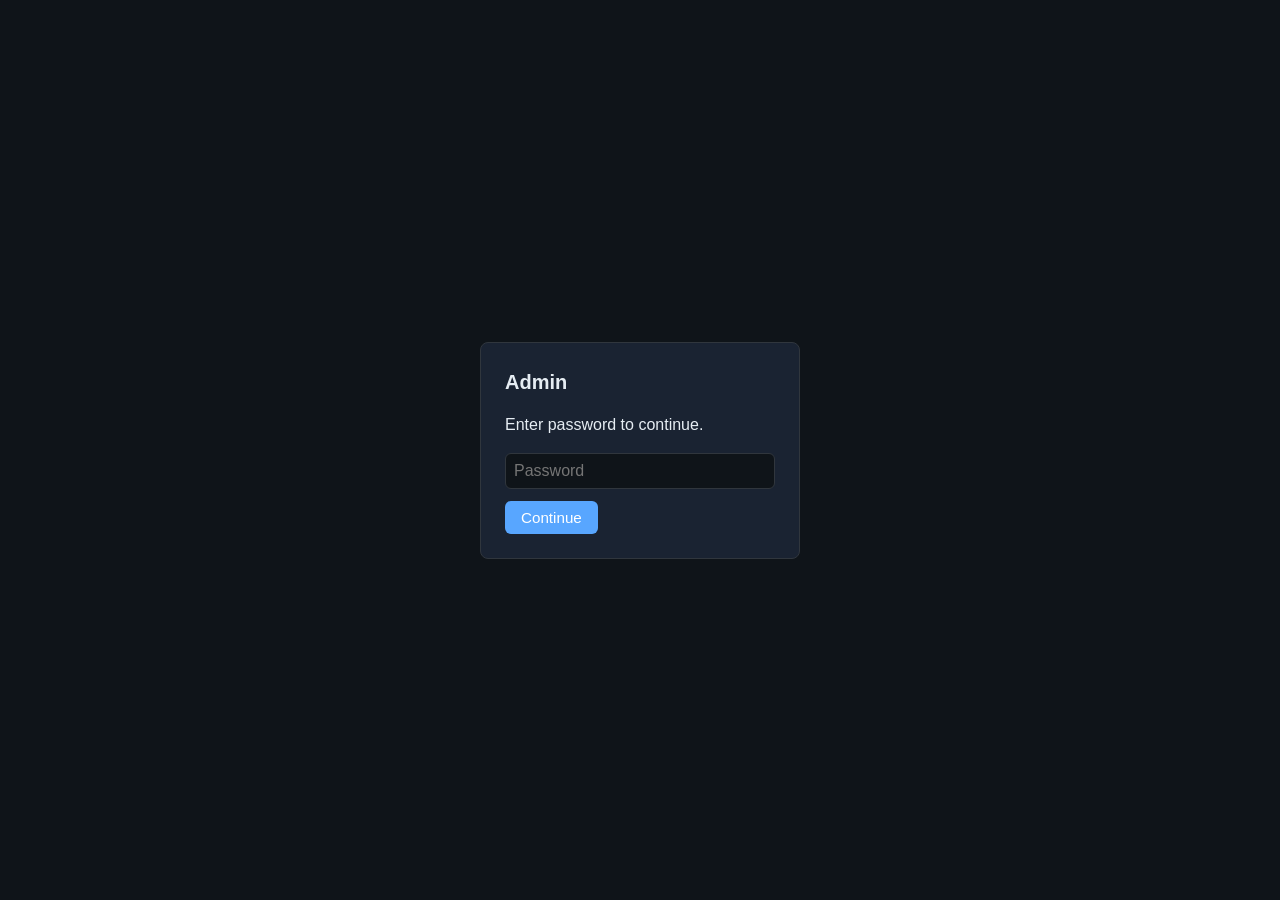
<file: public/admin.html>
<!DOCTYPE html>
<html lang="en">
<head>
  <meta charset="UTF-8" />
  <meta name="viewport" content="width=device-width, initial-scale=1" />
  <title>Admin — Airdrop Config</title>
  <link rel="stylesheet" href="style.css" />
</head>
<body>
  <div id="admin-gate" class="admin-gate">
    <div class="admin-gate-box">
      <h2>Admin</h2>
      <p class="muted">Enter password to continue.</p>
      <input type="password" id="admin-password" placeholder="Password" autocomplete="current-password" />
      <button type="button" id="admin-gate-submit">Continue</button>
      <p id="admin-gate-error" class="error" style="margin-top:0.5rem;display:none;"></p>
    </div>
  </div>

  <div id="admin-content" style="display: none;">
  <header class="header">
    <h1>Airdrop config</h1>
    <p class="subtitle">MEE6 role bonuses · Special roles · Weights</p>
    <a href="index.html" class="back-link">← Back to leaderboard</a>
  </header>

  <main class="main">
    <div id="admin-root"></div>
    <p class="muted" style="margin-top: 1rem; font-size: 0.85rem; color: var(--muted);">
      Save your config and replace <code>public/airdrop-config.json</code> in the repo, then redeploy.
    </p>
  </main>
  </div>

  <script>
    (function() {
      const ADMIN_KEY = "airdrop_admin_ok";
      const gate = document.getElementById("admin-gate");
      const content = document.getElementById("admin-content");
      const root = document.getElementById("admin-root");

      function showAdmin() {
        gate.style.display = "none";
        content.style.display = "block";
      }

      function checkGate() {
        try {
          if (sessionStorage.getItem(ADMIN_KEY) === "1") {
            showAdmin();
            runApp();
            return true;
          }
        } catch (_) {}
        return false;
      }

      if (checkGate()) {
        // runApp() already called
      } else {
        document.getElementById("admin-gate-submit").onclick = async function() {
          const pw = document.getElementById("admin-password").value;
          const errEl = document.getElementById("admin-gate-error");
          errEl.style.display = "none";
          try {
            const res = await fetch("/api/admin-verify", {
              method: "POST",
              headers: { "Content-Type": "application/json" },
              body: JSON.stringify({ password: pw }),
            });
            if (res.ok) {
              try { sessionStorage.setItem(ADMIN_KEY, "1"); } catch (_) {}
              showAdmin();
              runApp();
            } else {
              errEl.textContent = "Wrong password.";
              errEl.style.display = "block";
            }
          } catch (e) {
            errEl.textContent = "Check failed. Try again.";
            errEl.style.display = "block";
          }
        };
      }

      function runApp() {

      async function load() {
        let dataRes, leaderboardRes;
        try {
          [dataRes, leaderboardRes] = await Promise.all([
            fetch("/airdrop-config.json"),
            fetch("/api/fetch-leaderboard"),
          ]);
        } catch (e) {
          root.innerHTML = "<p class='error'>Failed to load: " + escapeHtml(e.message) + "</p>";
          return;
        }

        const config = (await dataRes.json()) || {};
        const lb = (await leaderboardRes.json()) || {};
        const roleRewards = lb.roleRewards || [];

        const weightEngage = config.weight_engage ?? 100;
        const weightBlusub = config.weight_blusub ?? 50;
        const mee6Bonuses = config.mee6RoleBonuses || {};
        const specialRoles = config.specialRoles || {};

        let html = "";

        const scoreDivisor = config.score_divisor ?? 100;
        html += "<div class='admin-section'><h2>Weights</h2>";
        html += "<label>Engage points weight</label><input type='number' id='weight_engage' value='" + weightEngage + "' min='0' step='1' />";
        html += "<label>BluSub points weight</label><input type='number' id='weight_blusub' value='" + weightBlusub + "' min='0' step='1' />";
        html += "<label>Score divisor (display scale, e.g. 100 → 300k shows as 3k)</label><input type='number' id='score_divisor' value='" + scoreDivisor + "' min='1' step='1' />";
        html += "</div>";

        html += "<div class='admin-section'><h2>MEE6 level roles (extra %)</h2>";
        roleRewards.forEach((rr) => {
          const name = rr.role?.name || "?";
          const rank = rr.rank != null ? rr.rank : "";
          const val = mee6Bonuses[name] ?? "";
          html += "<label>%" + escapeHtml(name) + " (level &ge; " + rank + ")</label>";
          html += "<input type='number' id='mee6_" + escapeHtml(name) + "' value='" + val + "' min='0' max='200' step='1' placeholder='0' style='max-width:120px' />";
        });
        if (roleRewards.length === 0) html += "<p class='muted'>No MEE6 role rewards (load leaderboard first).</p>";
        html += "</div>";

        html += "<div class='admin-section'><h2>Special roles</h2>";
        html += "<p class='muted' style='font-size:0.85rem'>Role name, one per line usernames, and extra %.</p>";
        html += "<label>Role name</label><input type='text' id='special_name' placeholder='e.g. OG' />";
        html += "<label>Members (usernames, one per line)</label><textarea id='special_members' placeholder='user1\nuser2'></textarea>";
        html += "<label>Extra %</label><input type='number' id='special_pct' min='0' max='200' value='0' style='max-width:120px' />";
        html += "<button type='button' id='add_special'>Add role</button>";
        const specialList = document.createElement("div");
        specialList.id = "special_list";
        html += "<div id='special_list'></div>";
        html += "</div>";

        html += "<div class='admin-section config-actions'>";
        html += "<button type='button' id='copy_json'>Copy JSON</button>";
        html += "<button type='button' id='download_json'>Download airdrop-config.json</button>";
        html += "<button type='button' id='export_csv'>Export leaderboard CSV</button>";
        html += "</div>";

        root.innerHTML = html;

        const specialListEl = document.getElementById("special_list");
        function renderSpecialList() {
          const list = Object.entries(specialRoles).map(([name, cfg]) => {
            const members = (cfg.members || []).join(", ");
            const pct = cfg.bonusPercent ?? 0;
            return "<div style='margin-bottom:0.5rem'><strong>" + escapeHtml(name) + "</strong> +" + pct + "% — " + escapeHtml(members) + " <button type='button' data-remove='" + escapeHtml(name) + "'>Remove</button></div>";
          }).join("");
          specialListEl.innerHTML = list || "<p class='muted'>None yet.</p>";
          specialListEl.querySelectorAll("[data-remove]").forEach((btn) => {
            btn.onclick = () => {
              delete specialRoles[btn.dataset.remove];
              renderSpecialList();
            };
          });
        }
        renderSpecialList();

        document.getElementById("add_special").onclick = () => {
          const name = document.getElementById("special_name").value.trim();
          const membersText = document.getElementById("special_members").value.trim();
          const pct = parseInt(document.getElementById("special_pct").value, 10) || 0;
          if (!name) return;
          const members = membersText.split(/\n/).map((m) => m.trim()).filter(Boolean);
          specialRoles[name] = { bonusPercent: pct, members };
          document.getElementById("special_name").value = "";
          document.getElementById("special_members").value = "";
          renderSpecialList();
        };

        function buildConfig() {
          const nextMee6 = {};
          roleRewards.forEach((rr) => {
            const name = rr.role?.name;
            if (!name) return;
            const inp = document.getElementById("mee6_" + name);
            if (inp) nextMee6[name] = parseInt(inp.value, 10) || 0;
          });
          const divEl = document.getElementById("score_divisor");
          return {
            weight_engage: parseInt(document.getElementById("weight_engage").value, 10) || 100,
            weight_blusub: parseInt(document.getElementById("weight_blusub").value, 10) || 50,
            score_divisor: divEl ? Math.max(1, parseInt(divEl.value, 10) || 100) : 100,
            mee6RoleBonuses: nextMee6,
            specialRoles: { ...specialRoles },
          };
        }

        document.getElementById("copy_json").onclick = () => {
          const json = JSON.stringify(buildConfig(), null, 2);
          navigator.clipboard.writeText(json).then(() => alert("Config copied to clipboard.")).catch(() => alert("Copy failed."));
        };

        document.getElementById("download_json").onclick = () => {
          const json = JSON.stringify(buildConfig(), null, 2);
          const a = document.createElement("a");
          a.href = "data:application/json;charset=utf-8," + encodeURIComponent(json);
          a.download = "airdrop-config.json";
          a.click();
        };

        document.getElementById("export_csv").onclick = () => {
          const cfg = buildConfig();
          const wEngage = cfg.weight_engage ?? 100;
          const wBlusub = cfg.weight_blusub ?? 50;
          const mee6B = cfg.mee6RoleBonuses || {};
          const special = cfg.specialRoles || {};
          function norm(s) { return (s || "").trim().toLowerCase(); }
          const rows = (lb.users || []).map((u) => {
            let bonusPct = 0;
            (u.mee6RoleNames || []).forEach((r) => { if (mee6B[r] != null) bonusPct += Number(mee6B[r]); });
            Object.entries(special).forEach(([name, c]) => {
              const members = (c.members || []).map((m) => norm(m));
              if (members.includes(norm(u.username))) bonusPct += Number(c.bonusPercent || 0);
            });
            const base = (u.mee6Xp || 0) + (u.engagePoints || 0) * wEngage + (u.blusubPoints || 0) * wBlusub;
            const final = Math.round(base * (1 + bonusPct / 100) * 100) / 100;
            const roles = [...(u.mee6RoleNames || [])];
            Object.entries(special).forEach(([name, c]) => {
              const members = (c.members || []).map((m) => norm(m));
              if (members.includes(norm(u.username))) roles.push(name);
            });
            return { ...u, base, final, bonusPct, rolesStr: roles.join("; ") };
          });
          rows.sort((a, b) => b.final - a.final);
          const header = "Rank,Username,MEE6 XP,MEE6 Level,Engage Points,BluSub Points,Roles,Bonus %,Base,Final Score";
          const csvLines = [header];
          rows.forEach((u, i) => {
            const row = [
              i + 1,
              '"' + (u.username || "").replace(/"/g, '""') + '"',
              u.mee6Xp ?? 0,
              u.mee6Level ?? 0,
              u.engagePoints ?? 0,
              u.blusubPoints ?? 0,
              '"' + (u.rolesStr || "").replace(/"/g, '""') + '"',
              (u.bonusPct ?? 0) + "%",
              u.base ?? 0,
              u.final ?? 0,
            ];
            csvLines.push(row.join(","));
          });
          const csv = csvLines.join("\n");
          const a = document.createElement("a");
          a.href = "data:text/csv;charset=utf-8," + encodeURIComponent("\uFEFF" + csv);
          a.download = "airdrop-leaderboard-" + new Date().toISOString().slice(0, 10) + ".csv";
          a.click();
        };
      }

      function escapeHtml(s) {
        if (s == null) return "";
        const div = document.createElement("div");
        div.textContent = s;
        return div.innerHTML;
      }

      load();
      } // end runApp
    })();
  </script>
</body>
</html>
</file>
<file: public/style.css>
:root {
  --bg: #0f1419;
  --surface: #1a2332;
  --text: #e6edf3;
  --muted: #8b949e;
  --accent: #58a6ff;
  --border: #30363d;
}

* {
  box-sizing: border-box;
}

/* Tiny corner link to admin (only you need to know it's there) */
.admin-pixel {
  position: fixed;
  bottom: 4px;
  right: 4px;
  width: 4px;
  height: 4px;
  background: var(--muted);
  opacity: 0.35;
  border-radius: 1px;
  z-index: 9999;
}
.admin-pixel:hover {
  opacity: 0.8;
  background: var(--accent);
}

body {
  margin: 0;
  font-family: -apple-system, BlinkMacSystemFont, "Segoe UI", Roboto, sans-serif;
  background: var(--bg);
  color: var(--text);
  min-height: 100vh;
  line-height: 1.5;
}

.header {
  padding: 1.5rem 1rem;
  text-align: center;
  border-bottom: 1px solid var(--border);
  background: var(--surface);
}

.header h1 {
  margin: 0 0 0.25rem 0;
  font-size: 1.5rem;
  font-weight: 600;
}

.subtitle {
  margin: 0;
  color: var(--muted);
  font-size: 0.9rem;
}

.admin-link {
  display: inline-block;
  margin-top: 0.75rem;
  color: var(--accent);
  font-size: 0.85rem;
  text-decoration: none;
}

.admin-link:hover {
  text-decoration: underline;
}

.main {
  max-width: 1200px;
  margin: 0 auto;
  padding: 1rem;
}

.main--with-sidebar {
  display: flex;
  gap: 1.5rem;
  align-items: flex-start;
}

@media (max-width: 900px) {
  .main--with-sidebar {
    flex-direction: column;
  }
}

.main-content {
  flex: 1;
  min-width: 0;
}

.info-box {
  flex-shrink: 0;
  width: 280px;
  background: var(--surface);
  border: 1px solid var(--border);
  border-radius: 8px;
  padding: 1rem 1.25rem;
  font-size: 0.85rem;
  color: var(--muted);
}

@media (max-width: 900px) {
  .info-box {
    width: 100%;
  }
}

.info-box h3 {
  margin: 0 0 0.5rem 0;
  font-size: 0.95rem;
  color: var(--text);
}

.info-box p,
.info-box ul {
  margin: 0 0 0.75rem 0;
  line-height: 1.5;
}

.info-box ul {
  padding-left: 1.25rem;
}

.info-box code {
  background: var(--bg);
  padding: 0.1em 0.35em;
  border-radius: 4px;
  font-size: 0.8em;
}

.info-box .info-updated {
  margin: 1rem 0 0 0;
  padding-top: 0.75rem;
  border-top: 1px solid var(--border);
  font-size: 0.8rem;
  color: var(--muted);
}

.loading, .error {
  text-align: center;
  padding: 2rem;
  color: var(--muted);
}

.error {
  color: #f85149;
}

.table-wrap {
  overflow-x: auto;
}

.table-wrap .leaderboard {
  margin-bottom: 0;
}

.leaderboard {
  width: 100%;
  border-collapse: collapse;
  background: var(--surface);
  border-radius: 8px;
  overflow: hidden;
}

.leaderboard th,
.leaderboard td {
  padding: 0.6rem 0.75rem;
  text-align: left;
  border-bottom: 1px solid var(--border);
}

.leaderboard th {
  font-weight: 600;
  color: var(--muted);
  font-size: 0.8rem;
  text-transform: uppercase;
  letter-spacing: 0.02em;
}

.leaderboard tbody tr:hover {
  background: rgba(255, 255, 255, 0.03);
}

.leaderboard .username {
  font-weight: 500;
}

.leaderboard small {
  color: var(--muted);
  font-size: 0.8em;
}

.leaderboard .roles {
  font-size: 0.85rem;
  color: var(--muted);
}

.leaderboard .score-cell {
  cursor: help;
}

/* Admin page */
.admin-section {
  background: var(--surface);
  border-radius: 8px;
  padding: 1rem 1.25rem;
  margin-bottom: 1rem;
  border: 1px solid var(--border);
}

.admin-section h2 {
  margin: 0 0 0.75rem 0;
  font-size: 1.1rem;
}

.admin-section label {
  display: block;
  margin-bottom: 0.25rem;
  font-size: 0.85rem;
  color: var(--muted);
}

.admin-section input,
.admin-section textarea {
  width: 100%;
  max-width: 320px;
  padding: 0.5rem;
  margin-bottom: 0.75rem;
  background: var(--bg);
  border: 1px solid var(--border);
  border-radius: 6px;
  color: var(--text);
  font-size: 0.9rem;
}

.admin-section textarea {
  min-height: 80px;
  resize: vertical;
}

.admin-section button {
  padding: 0.5rem 1rem;
  background: var(--accent);
  color: #fff;
  border: none;
  border-radius: 6px;
  font-size: 0.9rem;
  cursor: pointer;
}

.admin-section button:hover {
  opacity: 0.9;
}

.config-actions {
  margin-top: 1rem;
}

.config-actions button {
  margin-right: 0.5rem;
  margin-bottom: 0.5rem;
}

.back-link {
  display: inline-block;
  margin-bottom: 1rem;
  color: var(--accent);
  text-decoration: none;
  font-size: 0.9rem;
}

.back-link:hover {
  text-decoration: underline;
}

/* Admin gate (password) */
.admin-gate {
  min-height: 100vh;
  display: flex;
  align-items: center;
  justify-content: center;
  padding: 1rem;
}

.admin-gate-box {
  background: var(--surface);
  border: 1px solid var(--border);
  border-radius: 8px;
  padding: 1.5rem;
  width: 100%;
  max-width: 320px;
}

.admin-gate-box h2 {
  margin: 0 0 0.5rem 0;
  font-size: 1.25rem;
}

.admin-gate-box input {
  display: block;
  width: 100%;
  padding: 0.5rem;
  margin: 0.75rem 0;
  background: var(--bg);
  border: 1px solid var(--border);
  border-radius: 6px;
  color: var(--text);
  font-size: 1rem;
}

.admin-gate-box button {
  padding: 0.5rem 1rem;
  background: var(--accent);
  color: #fff;
  border: none;
  border-radius: 6px;
  font-size: 0.95rem;
  cursor: pointer;
}
</file>
